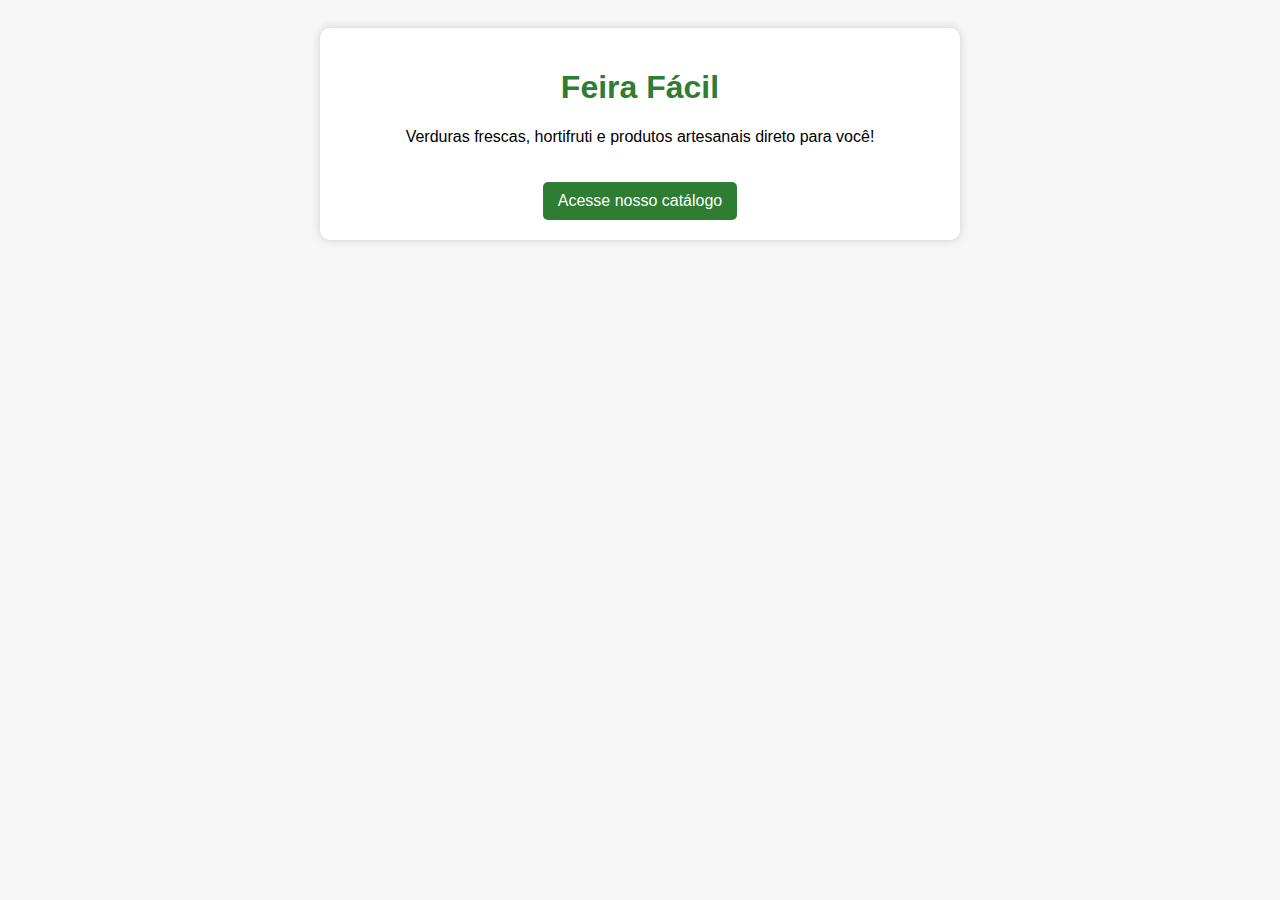
<file: html/index.html>
<!DOCTYPE html>
<html lang="pt-BR">
<head>
  <meta charset="UTF-8">
  <meta name="viewport" content="width=device-width, initial-scale=1.0">
  <title>Feira Fácil</title>
  <style>
    body { font-family: Arial, sans-serif; padding: 20px; background-color: #f7f7f7; text-align: center; }
    .container { max-width: 600px; margin: auto; background: white; padding: 20px; border-radius: 10px; box-shadow: 0 0 10px #ccc; }
    h1 { color: #2e7d32; }
    .button {
      display: inline-block;
      margin-top: 20px;
      padding: 10px 15px;
      background-color: #2e7d32;
      color: white;
      text-decoration: none;
      border-radius: 5px;
    }
  </style>
</head>
<body>
  <div class="container">
    <h1>Feira Fácil</h1>
    <p>Verduras frescas, hortifruti e produtos artesanais direto para você!</p>
    <a class="button" href="catalogo.html">Acesse nosso catálogo</a>
  </div>
</body>
</html>
</file>
